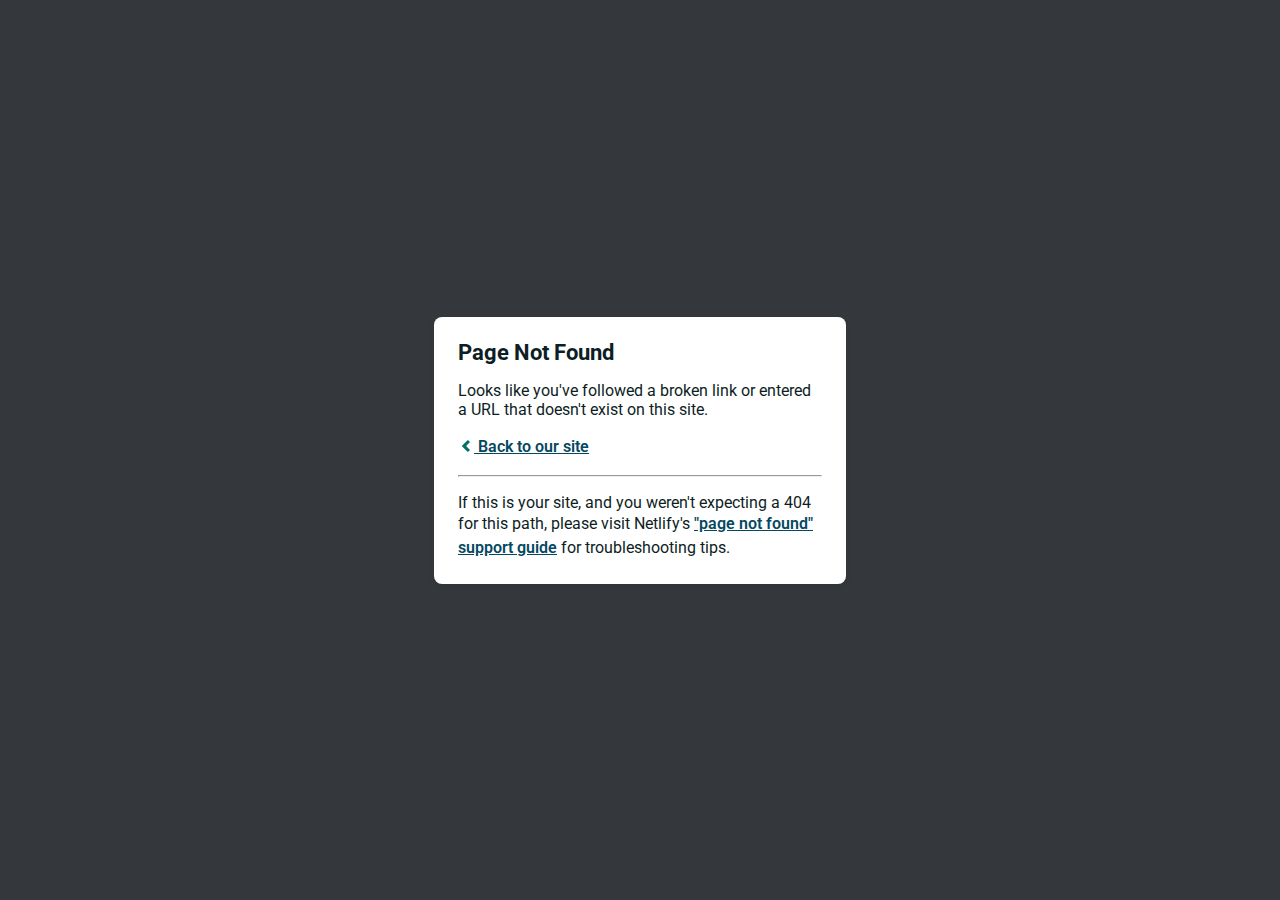
<file: static/assets/imgs/favicon.html>
<!DOCTYPE html>
<html>
  <head>
    <meta charset="utf-8">
    <meta name="viewport" content="width=device-width, initial-scale=1.0, maximum-scale=1.0, user-scalable=no">

    <title>Page Not Found</title>
    <link href='https://fonts.googleapis.com/css?family=Roboto:400,700&subset=latin,latin-ext' rel='stylesheet' type='text/css'>
    <style>
    body {
      font-family: -apple-system, BlinkMacSystemFont, "Segoe UI", Roboto, Helvetica, Arial, sans-serif, "Apple Color Emoji", "Segoe UI Emoji", "Segoe UI Symbol";
      background: rgb(52, 56, 60);
      color: white;
      overflow: hidden;
      margin: 0;
      padding: 0;
    }

    h1 {
      margin: 0;
      font-size: 22px;
      line-height: 24px;
    }

    .main {
      position: relative;
      display: flex;
      flex-direction: column;
      align-items: center;
      justify-content: center;
      height: 100vh;
      width: 100vw;
    }

    .card {
      position: relative;
      display: flex;
      flex-direction: column;
      width: 75%;
      max-width: 364px;
      padding: 24px;
      background: white;
      color: rgb(14, 30, 37);
      border-radius: 8px;
      box-shadow: 0 2px 4px 0 rgba(14, 30, 37, .16);
    }

    a {
      margin: 0;
      font-weight: 600;
      line-height: 24px;
      color: #054861;
    }

    a svg {
      position: relative;
      top: 2px;
    }

    a:hover,
    a:focus {
      text-decoration: none;
    }

    a:hover svg path{
      fill: #007067;
    }

    p:last-of-type {
      margin-bottom: 0;
    }

    </style>
  </head>
  <body>
    <div class="main">
      <div class="card">
        <div class="header">
          <h1>Page Not Found</h1>
        </div>
        <div class="body">
          <p>Looks like you've followed a broken link or entered a URL that doesn't exist on this site.</p>
          <p>
            <a id="back-link" href="/">
              <svg xmlns="http://www.w3.org/2000/svg" width="16" height="16" viewBox="0 0 16 16">
                <path fill="#007067" d="M11.9998836,4.09370803 L8.55809517,7.43294953 C8.23531459,7.74611298 8.23531459,8.25388736 8.55809517,8.56693769 L12,11.9062921 L9.84187871,14 L4.24208544,8.56693751 C3.91930485,8.25388719 3.91930485,7.74611281 4.24208544,7.43294936 L9.84199531,2 L11.9998836,4.09370803 Z"/>
              </svg>
              Back to our site
             </a>
          </p>
          <hr><p>If this is your site, and you weren't expecting a 404 for this path, please visit Netlify's <a href="https://answers.netlify.com/t/support-guide-i-ve-deployed-my-site-but-i-still-see-page-not-found/125?utm_source=404page&utm_campaign=community_tracking">"page not found" support guide</a> for troubleshooting tips.
          </p>
        </div>
      </div>
    </div>
    <script>
      (function() {
        if (document.referrer && document.location.host && document.referrer.match(new RegExp("^https?://" + document.location.host))) {
          document.getElementById("back-link").setAttribute("href", document.referrer);
        }
      })();
    </script>
  </body>
</html>
</file>
